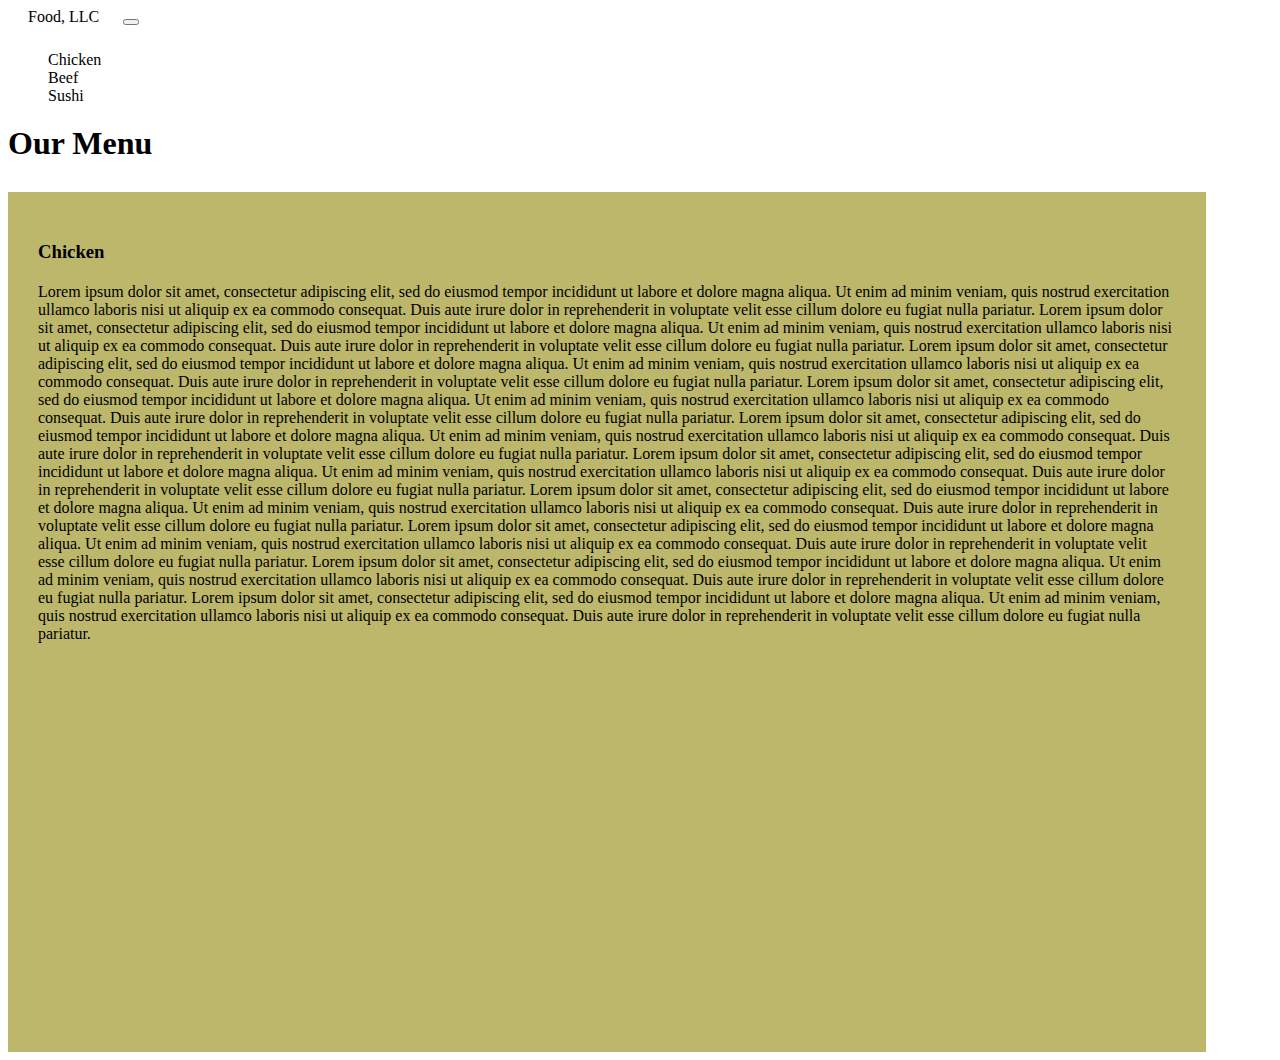
<file: Coursera Mod 3/index.html>
<!DOCTYPE html>
    <head>
        <meta charset="utf-8">
        <meta http-equiv="X-UA-Compatible" content="IE=edge,chrome=1">

        <title> Module 3 Solution </title>

        <meta name="description" content="">
        <meta name="viewport" content="width=device-width">

        <!-- Bootstrap -->

        <!-- CSS only -->
        <link rel="stylesheet" href="https://stackpath.bootstrapcdn.com/bootstrap/4.5.0/css/bootstrap.min.css" integrity="sha384-9aIt2nRpC12Uk9gS9baDl411NQApFmC26EwAOH8WgZl5MYYxFfc+NcPb1dKGj7Sk" crossorigin="anonymous">

        <!-- JS, Popper.js, and jQuery -->
        <script src="https://code.jquery.com/jquery-3.5.1.slim.min.js" integrity="sha384-DfXdz2htPH0lsSSs5nCTpuj/zy4C+OGpamoFVy38MVBnE+IbbVYUew+OrCXaRkfj" crossorigin="anonymous"></script>
        <script src="https://cdn.jsdelivr.net/npm/popper.js@1.16.0/dist/umd/popper.min.js" integrity="sha384-Q6E9RHvbIyZFJoft+2mJbHaEWldlvI9IOYy5n3zV9zzTtmI3UksdQRVvoxMfooAo" crossorigin="anonymous"></script>
        <script src="https://stackpath.bootstrapcdn.com/bootstrap/4.5.0/js/bootstrap.min.js" integrity="sha384-OgVRvuATP1z7JjHLkuOU7Xw704+h835Lr+6QL9UvYjZE3Ipu6Tp75j7Bh/kR0JKI" crossorigin="anonymous"></script>
        
        <!-- ----------------------------------- -->
        
        <!-- Custom stylesheet -->
        <link rel="stylesheet" href="css/styles.css">
        <!-- ----------------------------------- -->
    </head>

    <body>

        <!-- ------- Navbar --------- -->
        <nav class="navbar navbar-light bg-success">

            <a class="navbar-brand brand-name"> Food, LLC </a> 

            <button class="navbar-toggler d-sm-none brand-button" type="button" data-toggle="collapse" data-target="#navbarSupportedContent" aria-controls="navbarSupportedContent" aria-expanded="false" aria-label="Toggle navigation">
                <span class="navbar-toggler-icon"></span>
            </button>

            <div class="collapse navbar-collapse d-sm-none" id="navbarSupportedContent">
                <ul class="navbar-nav list-group text-black">
                    <li class="list-group-item text-center bg-info"> Chicken </li>
                    <li class="list-group-item text-center bg-info"> Beef </li>
                    <li class="list-group-item text-center bg-info"> Sushi </li>
                </ul>
            </div>
        </nav>
        
            <!-- ------- Header --------- -->
            <section id = "header">
                <h1 class="display-5 text-center"> Our Menu </h1>
            </section>

            <!-- ------- Content --------- -->
            <section id = "content">
                <div class="container box">
                    <h3 class="text-center"> Chicken </h3>
                    <p>
                        Lorem ipsum dolor sit amet, consectetur adipiscing elit, sed do eiusmod tempor incididunt ut labore et dolore magna aliqua. Ut enim ad minim veniam, quis nostrud exercitation ullamco laboris nisi ut aliquip ex ea commodo consequat. Duis aute irure dolor in reprehenderit in voluptate velit esse cillum dolore eu fugiat nulla pariatur. 
                        Lorem ipsum dolor sit amet, consectetur adipiscing elit, sed do eiusmod tempor incididunt ut labore et dolore magna aliqua. Ut enim ad minim veniam, quis nostrud exercitation ullamco laboris nisi ut aliquip ex ea commodo consequat. Duis aute irure dolor in reprehenderit in voluptate velit esse cillum dolore eu fugiat nulla pariatur. 
                        Lorem ipsum dolor sit amet, consectetur adipiscing elit, sed do eiusmod tempor incididunt ut labore et dolore magna aliqua. Ut enim ad minim veniam, quis nostrud exercitation ullamco laboris nisi ut aliquip ex ea commodo consequat. Duis aute irure dolor in reprehenderit in voluptate velit esse cillum dolore eu fugiat nulla pariatur.
                        Lorem ipsum dolor sit amet, consectetur adipiscing elit, sed do eiusmod tempor incididunt ut labore et dolore magna aliqua. Ut enim ad minim veniam, quis nostrud exercitation ullamco laboris nisi ut aliquip ex ea commodo consequat. Duis aute irure dolor in reprehenderit in voluptate velit esse cillum dolore eu fugiat nulla pariatur. 
                        Lorem ipsum dolor sit amet, consectetur adipiscing elit, sed do eiusmod tempor incididunt ut labore et dolore magna aliqua. Ut enim ad minim veniam, quis nostrud exercitation ullamco laboris nisi ut aliquip ex ea commodo consequat. Duis aute irure dolor in reprehenderit in voluptate velit esse cillum dolore eu fugiat nulla pariatur. 
                        Lorem ipsum dolor sit amet, consectetur adipiscing elit, sed do eiusmod tempor incididunt ut labore et dolore magna aliqua. Ut enim ad minim veniam, quis nostrud exercitation ullamco laboris nisi ut aliquip ex ea commodo consequat. Duis aute irure dolor in reprehenderit in voluptate velit esse cillum dolore eu fugiat nulla pariatur.
                        Lorem ipsum dolor sit amet, consectetur adipiscing elit, sed do eiusmod tempor incididunt ut labore et dolore magna aliqua. Ut enim ad minim veniam, quis nostrud exercitation ullamco laboris nisi ut aliquip ex ea commodo consequat. Duis aute irure dolor in reprehenderit in voluptate velit esse cillum dolore eu fugiat nulla pariatur. 
                        Lorem ipsum dolor sit amet, consectetur adipiscing elit, sed do eiusmod tempor incididunt ut labore et dolore magna aliqua. Ut enim ad minim veniam, quis nostrud exercitation ullamco laboris nisi ut aliquip ex ea commodo consequat. Duis aute irure dolor in reprehenderit in voluptate velit esse cillum dolore eu fugiat nulla pariatur. 
                        Lorem ipsum dolor sit amet, consectetur adipiscing elit, sed do eiusmod tempor incididunt ut labore et dolore magna aliqua. Ut enim ad minim veniam, quis nostrud exercitation ullamco laboris nisi ut aliquip ex ea commodo consequat. Duis aute irure dolor in reprehenderit in voluptate velit esse cillum dolore eu fugiat nulla pariatur.
                        Lorem ipsum dolor sit amet, consectetur adipiscing elit, sed do eiusmod tempor incididunt ut labore et dolore magna aliqua. Ut enim ad minim veniam, quis nostrud exercitation ullamco laboris nisi ut aliquip ex ea commodo consequat. Duis aute irure dolor in reprehenderit in voluptate velit esse cillum dolore eu fugiat nulla pariatur. 
                    </p>
                </div>
            </section>

    </body>
</html>
</file>
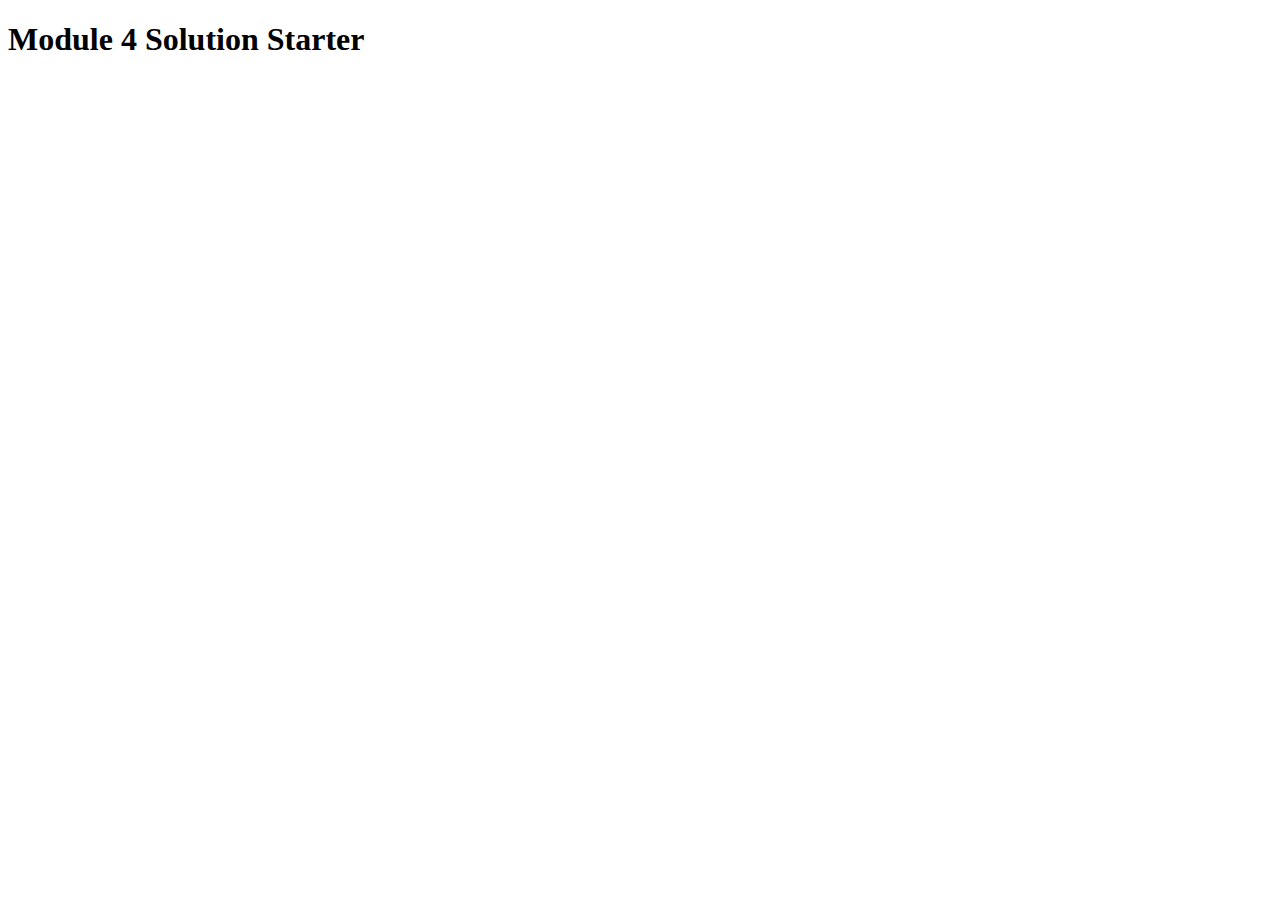
<file: Coursera Mod 4/index.html>
<!DOCTYPE html>
<html>
<head>
  <meta charset="utf-8">
  <title>Module 4 Solution Starter</title>
  <script src="SpeakHello.js"></script>
  <script src="SpeakGoodBye.js"></script>
  <script src="script.js"></script>
</head>
<body>
  <h1>Module 4 Solution Starter</h1>
</body>
</html>
</file>
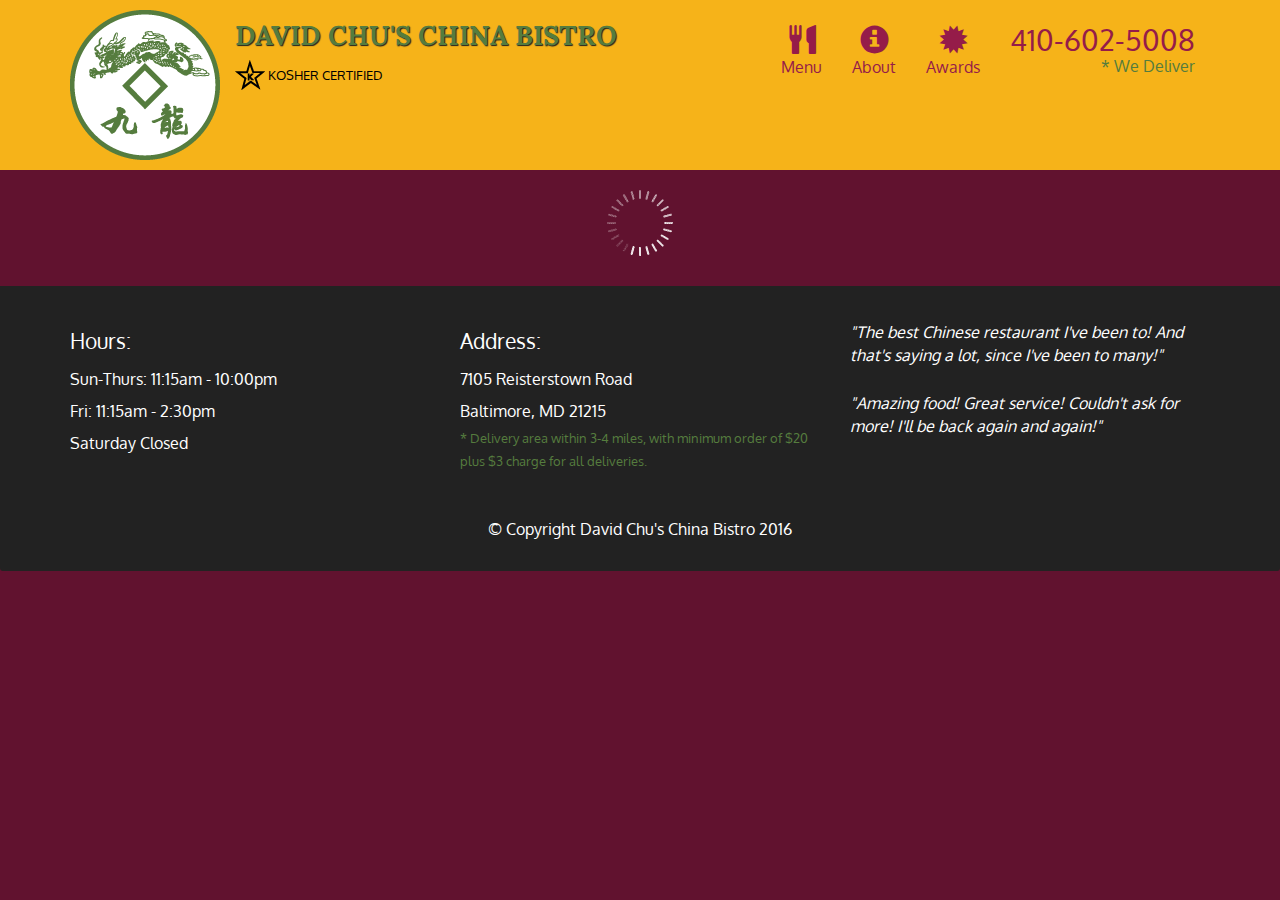
<file: Coursera Mod 5/index.html>
<!doctype html>
<html lang="en">
  <head>
    <meta charset="utf-8">
    <meta http-equiv="X-UA-Compatible" content="IE=edge">
    <meta name="viewport" content="width=device-width, initial-scale=1">
    <title>David Chu's China Bistro</title>
    <link rel="stylesheet" href="css/bootstrap.min.css">
    <link rel="stylesheet" href="css/styles.css">
    <link href='https://fonts.googleapis.com/css?family=Oxygen:400,300,700' rel='stylesheet' type='text/css'>
    <link href='https://fonts.googleapis.com/css?family=Lora' rel='stylesheet' type='text/css'>
  </head>
<body>
  <header>
    <nav id="header-nav" class="navbar navbar-default">
      <div class="container">
        <div class="navbar-header">
          <a href="index.html" class="pull-left visible-md visible-lg">
            <div id="logo-img" alt="Logo image"></div>
          </a>

          <div class="navbar-brand">
            <a href="index.html"><h1>David Chu's China Bistro</h1></a>
            <p>
              <img src="images/star-k-logo.png" alt="Kosher certification">
              <span>Kosher Certified</span>
            </p>
          </div>

          <button id="navbarToggle" type="button" class="navbar-toggle collapsed" data-toggle="collapse" data-target="#collapsable-nav" aria-expanded="false">
            <span class="sr-only">Toggle navigation</span>
            <span class="icon-bar"></span>
            <span class="icon-bar"></span>
            <span class="icon-bar"></span>
          </button>
        </div>
        
        <div id="collapsable-nav" class="collapse navbar-collapse">
           <ul id="nav-list" class="nav navbar-nav navbar-right">
            <li id="navHomeButton" class="visible-xs active">
              <a href="index.html">
                <span class="glyphicon glyphicon-home"></span> Home</a>
            </li>
            <li id="navMenuButton">
              <a href="#" onclick="$dc.loadMenuCategories();">
                <span class="glyphicon glyphicon-cutlery"></span><br class="hidden-xs"> Menu</a>
            </li>
            <li>
              <a href="#">
                <span class="glyphicon glyphicon-info-sign"></span><br class="hidden-xs"> About</a>
            </li>
            <li>
              <a href="#">
                <span class="glyphicon glyphicon-certificate"></span><br class="hidden-xs"> Awards</a>
            </li>
            <li id="phone" class="hidden-xs">
              <a href="tel:410-602-5008">
                <span>410-602-5008</span></a><div>* We Deliver</div>
            </li>
          </ul><!-- #nav-list -->
        </div><!-- .collapse .navbar-collapse -->
      </div><!-- .container -->
    </nav><!-- #header-nav -->
  </header>

  <div id="call-btn" class="visible-xs">
    <a class="btn" href="tel:410-602-5008">
    <span class="glyphicon glyphicon-earphone"></span>
    410-602-5008
    </a>
  </div>
  <div id="xs-deliver" class="text-center visible-xs">* We Deliver</div>

  <div id="main-content" class="container"></div>

  <footer class="panel-footer">
    <div class="container">
      <div class="row">
        <section id="hours" class="col-sm-4">
          <span>Hours:</span><br>
          Sun-Thurs: 11:15am - 10:00pm<br>
          Fri: 11:15am - 2:30pm<br>
          Saturday Closed
          <hr class="visible-xs">
        </section>
        <section id="address" class="col-sm-4">
          <span>Address:</span><br>
          7105 Reisterstown Road<br>
          Baltimore, MD 21215
          <p>* Delivery area within 3-4 miles, with minimum order of $20 plus $3 charge for all deliveries.</p>
          <hr class="visible-xs">
        </section>
        <section id="testimonials" class="col-sm-4">
          <p>"The best Chinese restaurant I've been to! And that's saying a lot, since I've been to many!"</p>
          <p>"Amazing food! Great service! Couldn't ask for more! I'll be back again and again!"</p>
        </section>
      </div>
      <div class="text-center">&copy; Copyright David Chu's China Bistro 2016</div>
    </div>
  </footer>

  <!-- jQuery (Bootstrap JS plugins depend on it) -->
  <script src="js/jquery-2.1.4.min.js"></script>
  <script src="js/bootstrap.min.js"></script>
  <script src="js/ajax-utils.js"></script>
  <script src="js/script.js"></script>
</body>
</html>
</file>
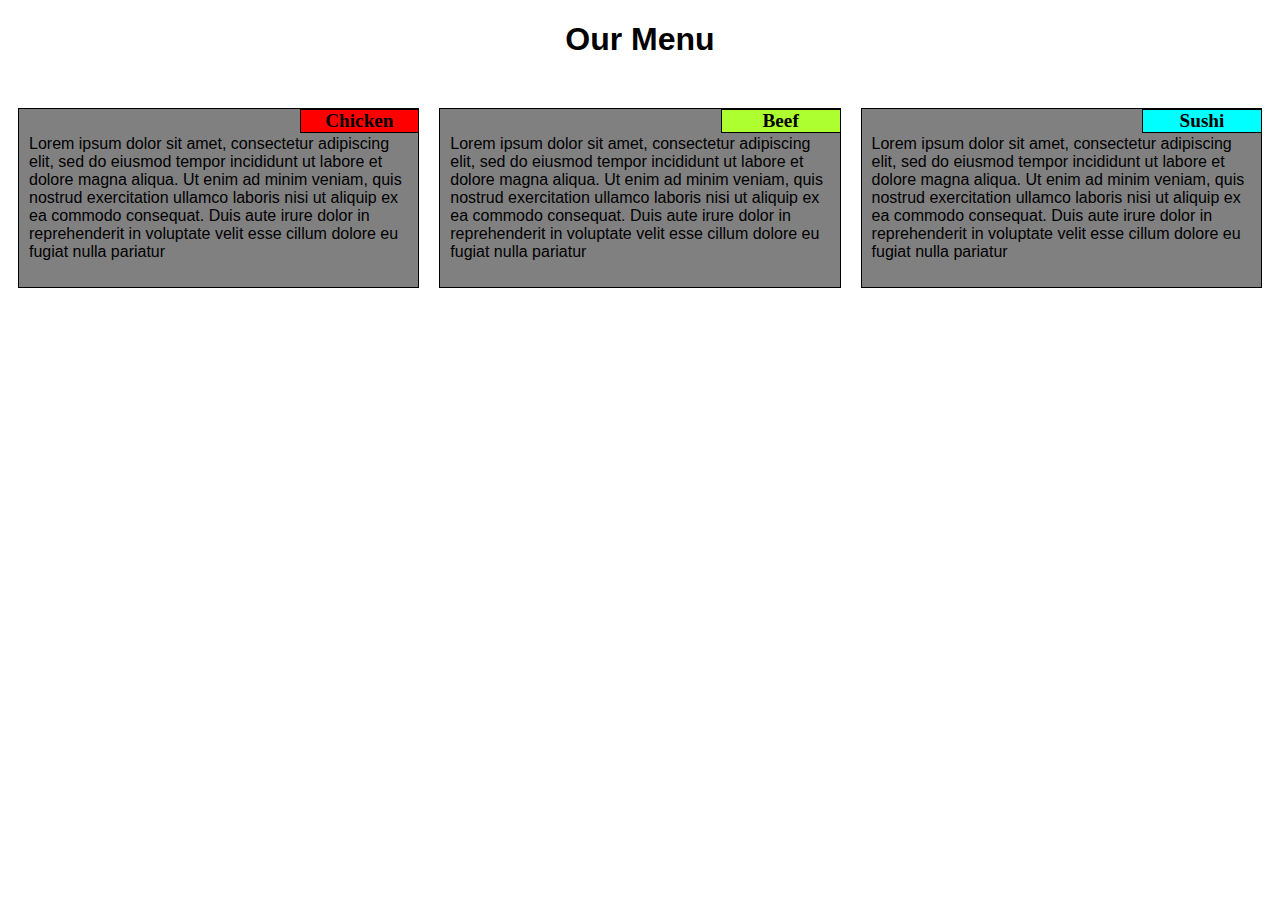
<file: Web Development/index.html>
<!DOCTYPE html>
    <head>
        <meta charset="utf-8">
        <meta http-equiv="X-UA-Compatible" content="IE=edge,chrome=1">

        <title> Module 2 Solution </title>

        <meta name="description" content="">
        <meta name="viewport" content="width=device-width">
        
        <!-- Custom stylesheet -->
        <link rel="stylesheet" href="css/styles.css">
        <!-- ----------------------------------- -->

    </head>

    <body>

        <!-- --------------- Header ------------ -->
        <div>
            <h1> Our Menu </h1>
        </div>

        <!-- ------------ Sections ------------- -->
        

        <div class="col-lg-4 col-md-6 col-sm-12 box">
            <div class="cell">
                <h3 class="cell-heading1"> Chicken </h3>
                <p>
                    Lorem ipsum dolor sit amet, consectetur adipiscing elit, sed do eiusmod tempor incididunt ut labore et dolore magna aliqua. 
                    Ut enim ad minim veniam, quis nostrud exercitation ullamco laboris nisi ut aliquip ex ea commodo consequat. 
                    Duis aute irure dolor in reprehenderit in voluptate velit esse cillum dolore eu fugiat nulla pariatur
                </p>
            </div>
        </div>

        <div class="col-lg-4 col-md-6 col-sm-12 box">
            <div class="cell">
                <h3 class="cell-heading2"> Beef </h3>
                <p>
                    Lorem ipsum dolor sit amet, consectetur adipiscing elit, sed do eiusmod tempor incididunt ut labore et dolore magna aliqua. 
                    Ut enim ad minim veniam, quis nostrud exercitation ullamco laboris nisi ut aliquip ex ea commodo consequat. 
                    Duis aute irure dolor in reprehenderit in voluptate velit esse cillum dolore eu fugiat nulla pariatur
                </p>
            </div>
        </div>

        <div class="col-lg-4 col-md-12 col-sm-12 box">
            <div class="cell">
                <h3 class="cell-heading3"> Sushi </h3>
                <p>
                    Lorem ipsum dolor sit amet, consectetur adipiscing elit, sed do eiusmod tempor incididunt ut labore et dolore magna aliqua. 
                    Ut enim ad minim veniam, quis nostrud exercitation ullamco laboris nisi ut aliquip ex ea commodo consequat. 
                    Duis aute irure dolor in reprehenderit in voluptate velit esse cillum dolore eu fugiat nulla pariatur
                </p>
            </div>
        </div>


    </body>
</html>
</file>
<file: Coursera Mod 3/css/styles.css>
.brand-name {
  margin: 10px;
  margin-left: 20px;
}

.brand-button {
  margin: 10px;
  margin-right: 20px;
}

.box {
  width: 90%;
  padding: 30px;
  background-color: darkkhaki;
  min-height: 800px;
}

h1 {
  margin-top: 20px;
  margin-bottom: 30px;
}

h3 {
  margin-bottom: 20px;
}

ul {
  list-style-type: none;
}

.navbar {
  padding: 0px;
}
</file>
<file: Coursera Mod 5/css/styles.css>
body {
  font-size: 16px;
  color: #fff;
  background-color: #61122f;
  font-family: 'Oxygen', sans-serif;
}

/** HEADER **/
#header-nav {
  background-color: #f6b319;
  border-radius: 0;
  border: 0;
}

#logo-img {
  background: url('../images/restaurant-logo_large.png') no-repeat;
  width: 150px;
  height: 150px;
  margin: 10px 15px 10px 0;
}

.navbar-brand {
  padding-top: 25px;
}
.navbar-brand h1 { /* Restaurant name */
  font-family: 'Lora', serif;
  color: #557c3e;
  font-size: 1.5em;
  text-transform: uppercase;
  font-weight: bold;
  text-shadow: 1px 1px 1px #222;
  margin-top: 0;
  margin-bottom: 0;
  line-height: .75;
}
.navbar-brand a:hover, .navbar-brand a:focus {
  text-decoration: none;
}
.navbar-brand p { /* Kosher cert */
  color: #000;
  text-transform: uppercase;
  font-size: .7em;
  margin-top: 15px;
}
.navbar-brand p span { /* Star-K */
  vertical-align: middle;
}

#nav-list {
  margin-top: 10px;
}
#nav-list a {
  color: #951C49;
  text-align: center;
}
#nav-list a:hover {
  background: #E7E7E7;
}
#nav-list a span {
  font-size: 1.8em;
}

#phone {
  margin-top: 5px;
}
#phone a { /* Phone number */
  text-align: right;
  padding-bottom: 0;
}
#phone div { /* We Deliver */
  color: #557c3e;
  text-align: right;
  padding-right: 15px;
}

.navbar-header button.navbar-toggle, .navbar-header .icon-bar {
  border: 1px solid #61122f;
}
.navbar-header button.navbar-toggle {
  clear: both;
  margin-top: -30px;
}
/* END HEADER */

/* FOOTER */
.panel-footer {
  margin-top: 30px;
  padding-top: 35px;
  padding-bottom: 30px;
  background-color: #222;
  border-top: 0;
}
.panel-footer div.row {
  margin-bottom: 35px;
}
#hours, #address {
  line-height: 2;
}
#hours > span, #address > span {
  font-size: 1.3em;
}
#address p {
  color: #557c3e;
  font-size: .8em;
  line-height: 1.8;
}
#testimonials {
  font-style: italic;
}
#testimonials p:nth-child(2) {
  margin-top: 25px;
}
/* END FOOTER */



/* HOME PAGE */
.container .jumbotron {
  box-shadow: 0 0 50px #3F0C1F;
  border: 2px solid #3F0C1F;
}

#menu-tile, #specials-tile, #map-tile {
  height: 250px;
  width: 100%;
  margin-bottom: 15px;
  position: relative;
  border: 2px solid #3F0C1F;
  overflow: hidden;
}
#menu-tile:hover, #specials-tile:hover, #map-tile:hover {
  box-shadow: 0 1px 5px 1px #cccccc;
}
#menu-tile {
  background: url('../images/menu-tile.jpg') no-repeat;
  background-position: center;
}
#specials-tile {
  background: url('../images/specials-tile.jpg') no-repeat;
  background-position: center;
}
#menu-tile span, #specials-tile span, #map-tile span {
  position: absolute;
  bottom: 0;
  right: 0;
  width: 100%;
  text-align: center;
  font-size: 1.6em;
  text-transform: uppercase;
  background-color: #000;
  color: #fff;
  opacity: .8;
}
/* END HOME PAGE */

/* MENU CATEGORIES PAGE */
.category-tile { 
  position: relative;
  border: 2px solid #3F0C1F;
  overflow: hidden;
  width: 200px;
  height: 200px;
  margin: 0 auto 15px;
}
.category-tile span {
  position: absolute;
  bottom: 0;
  right: 0;
  width: 100%;
  text-align: center;
  font-size: 1.2em;
  text-transform: uppercase;
  background-color: #000;
  color: #fff;
  opacity: .8;
}
.category-tile:hover {
  box-shadow: 0 1px 5px 1px #cccccc;
}

#menu-categories-title + div {
  margin-bottom: 50px;
}
/* END MENU CATEGORIES PAGE */

/* SINGLE CATEGORY PAGE */
.menu-item-tile {
  margin-bottom: 25px;
}
.menu-item-tile hr {
  width: 80%;
}
.menu-item-tile .menu-item-price {
  font-size: 1.1em;
  text-align: right;
  margin-top: -15px;
  margin-right: -15px;
}
.menu-item-tile .menu-item-price span {
  font-size: .6em;
}
.menu-item-photo {
  position: relative;
  border: 2px solid #3F0C1F; 
  overflow: hidden;
  padding: 0;
  margin-right: -15px;
  margin-left: auto;
  margin-bottom: 20px;
  max-width: 250px;
}
.menu-item-photo div {
  position: absolute;
  bottom: 0;
  right: 0;
  width: 80px;
  background-color: #557c3e;
  text-align: center;
}
.menu-item-description {
  padding-right: 30px;
}
h3.menu-item-title {
  margin: 0 0 10px;
}
.menu-item-details {
  font-size: .9em;
  font-style: italic;
}
/* END SINGLE CATEGORY PAGE */


/********** Large devices only **********/
@media (min-width: 1200px) {
  .container .jumbotron {
    background: url('../images/jumbotron_1200.jpg') no-repeat;
    height: 675px;
  }
}

/********** Medium devices only **********/
@media (min-width: 992px) and (max-width: 1199px) {
  /* Header */
  #logo-img {
    background: url('../images/restaurant-logo_medium.png') no-repeat;
    width: 100px;
    height: 100px;
    margin: 5px 5px 5px 0;
  }
  /* End Header */

  /* Home Page */
  .container .jumbotron {
    background: url('../images/jumbotron_992.jpg') no-repeat;
    height: 558px;
  }
  /* End Home Page */
}

/********** Small devices only **********/
@media (min-width: 768px) and (max-width: 991px) {
  /* Home Page */
  .container .jumbotron {
    background: url('../images/jumbotron_768.jpg') no-repeat;
    height: 432px;
  }
  /* End Home Page */
}

/********** Extra small devices only **********/
@media (max-width: 767px) {
  /* Header */
  .navbar-brand {
    padding-top: 10px;
    height: 80px;
  }
  .navbar-brand h1 { /* Restaurant name */
    padding-top: 10px;
    font-size: 5vw; /* 1vw = 1% of viewport width */
  }
  .navbar-brand p { /* Kosher cert */
    font-size: .6em;
    margin-top: 12px;
  }
  .navbar-brand p img { /* Star-K */
    height: 20px;
  }

  #collapsable-nav a { /* Collapsed nav menu text */
    font-size: 1.2em;
  }
  #collapsable-nav a span { /* Collapsed nav menu glyph */
    font-size: 1em;
    margin-right: 5px;
  }

  #call-btn > a {
    font-size: 1.5em;
    display: block;
    margin: 0 20px;
    padding: 10px;
    border: 2px solid #fff;
    background-color: #f6b319;
    color: #951c49;
  }
  #xs-deliver {
    margin-top: 5px;
    font-size: .7em;
    letter-spacing: .1em;
    text-transform: uppercase;
  }
  /* End Header */

  /* Footer */
  .panel-footer section {
    margin-bottom: 30px;
    text-align: center;
  }
  .panel-footer section:nth-child(3) {
    margin-bottom: 0; /* margin already exists on the whole row */
  }
  .panel-footer section hr {
    width: 50%;
  }
  /* End Footer */

  /* Home Page */
  .container .jumbotron {
    margin-top: 30px;
    padding: 0;
  }
  #menu-tile, #specials-tile {
    width: 360px;
    margin: 0 auto 15px;
  }

  .menu-item-photo {
    margin-right: auto;
  }
  .menu-item-tile .menu-item-price {
    text-align: center;
  }
  .menu-item-description {
    text-align: center;;
  }
}


/********** Super extra small devices Only :-) (e.g., iPhone 4) **********/
@media (max-width: 479px) {
  /* Header */
  .navbar-brand h1 { /* Restaurant name */
    padding-top: 5px;
    font-size: 6vw;
  }
  /* End Header */
  
  /* Home page */
  #menu-tile, #specials-tile {
    width: 280px;
    margin: 0 auto 15px;
  }

  .col-xxs-12 {
    position: relative;
    min-height: 1px;
    padding-right: 15px;
    padding-left: 15px;
    float: left;
    width: 100%;
  }
}
</file>
<file: Web Development/css/styles.css>
/********** Base styles **********/
* {
    box-sizing: border-box;
}

h1 {
    font-family: sans-serif;
    text-align: center;
    margin-bottom: 40px;
}
  
p {
    clear: both;
    font-family: Helvetica;
    color: black;
}
  
.cell-heading1 {
    position: absolute;
    top: -20px;
    right: -1px;
    float: right;
    font-size: 1.2em;
    text-align: center;
    width: 30%;
    border: 1px solid black;
    background-color: red;
}

  .cell-heading2 {
    position: absolute;
    top: -20px;
    right: -1px;
    float: right;
    font-size: 1.2em;  
    text-align: center;
    width: 30%;
    border: 1px solid black;
    background-color: greenyellow;
}

.cell-heading3 {
    position: absolute;
    top: -20px;
    right: -1px;
    float: right;
    font-size: 1.2em;
    text-align: center;
    width: 30%;
    border: 1px solid black;
    background-color: aqua;
}
  
.cell {
    position: relative;
    margin: 5px;
    padding: 10px;
    border: 1px solid black;
    background-color: grey;
}

.box {
    padding: 5px;
}

  
/********** Large devices only **********/
@media (min-width: 992px) {
    .col-lg-1, .col-lg-2, .col-lg-3, .col-lg-4, .col-lg-5, .col-lg-6, .col-lg-7, .col-lg-8, .col-lg-9, .col-lg-10, .col-lg-11, .col-lg-12 {
      float: left;
    }
    .col-lg-1 {
      width: 8.33%;
    }
    .col-lg-2 {
      width: 16.66%;
    }
    .col-lg-3 {
      width: 25%;
    }
    .col-lg-4 {
      width: 33.33%;
    }
    .col-lg-5 {
      width: 41.66%;
    }
    .col-lg-6 {
      width: 50%;
    }
    .col-lg-7 {
      width: 58.33%;
    }
    .col-lg-8 {
      width: 66.66%;
    }
    .col-lg-9 {
      width: 74.99%;
    }
    .col-lg-10 {
      width: 83.33%;
    }
    .col-lg-11 {
      width: 91.66%;
    }
    .col-lg-12 {
      width: 100%;
    }
  }
  
/********** Medium devices only **********/
@media (min-width: 768px) and (max-width: 991px) {
    .col-md-1, .col-md-2, .col-md-3, .col-md-4, .col-md-5, .col-md-6, .col-md-7, .col-md-8, .col-md-9, .col-md-10, .col-md-11, .col-md-12 {
      float: left;
    }
    .col-md-1 {
      width: 8.33%;
    }
    .col-md-2 {
      width: 16.66%;
    }
    .col-md-3 {
      width: 25%;
    }
    .col-md-4 {
      width: 33.33%;
    }
    .col-md-5 {
      width: 41.66%;
    }
    .col-md-6 {
      width: 50%;
    }
    .col-md-7 {
      width: 58.33%;
    }
    .col-md-8 {
      width: 66.66%;
    }
    .col-md-9 {
      width: 74.99%;
    }
    .col-md-10 {
      width: 83.33%;
    }
    .col-md-11 {
      width: 91.66%;
    }
    .col-md-12 {
      width: 100%;
    }
}

/********** Small devices only **********/
@media (max-width: 767px) {
  .col-sm-1, .col-sm-2, .col-sm-3, .col-sm-4, .col-sm-5, .col-sm-6, .col-sm-7, .col-sm-8, .col-sm-9, .col-sm-10, .col-sm-11, .col-sm-12 {
    float: left;
  }
  .col-sm-1 {
    width: 8.33%;
  }
  .col-sm-2 {
    width: 16.66%;
  }
  .col-sm-3 {
    width: 25%;
  }
  .col-sm-4 {
    width: 33.33%;
  }
  .col-sm-5 {
    width: 41.66%;
  }
  .col-sm-6 {
    width: 50%;
  }
  .col-sm-7 {
    width: 58.33%;
  }
  .col-sm-8 {
    width: 66.66%;
  }
  .col-sm-9 {
    width: 74.99%;
  }
  .col-sm-10 {
    width: 83.33%;
  }
  .col-sm-11 {
    width: 91.66%;
  }
  .col-sm-12 {
    width: 100%;
  }
}
</file>
